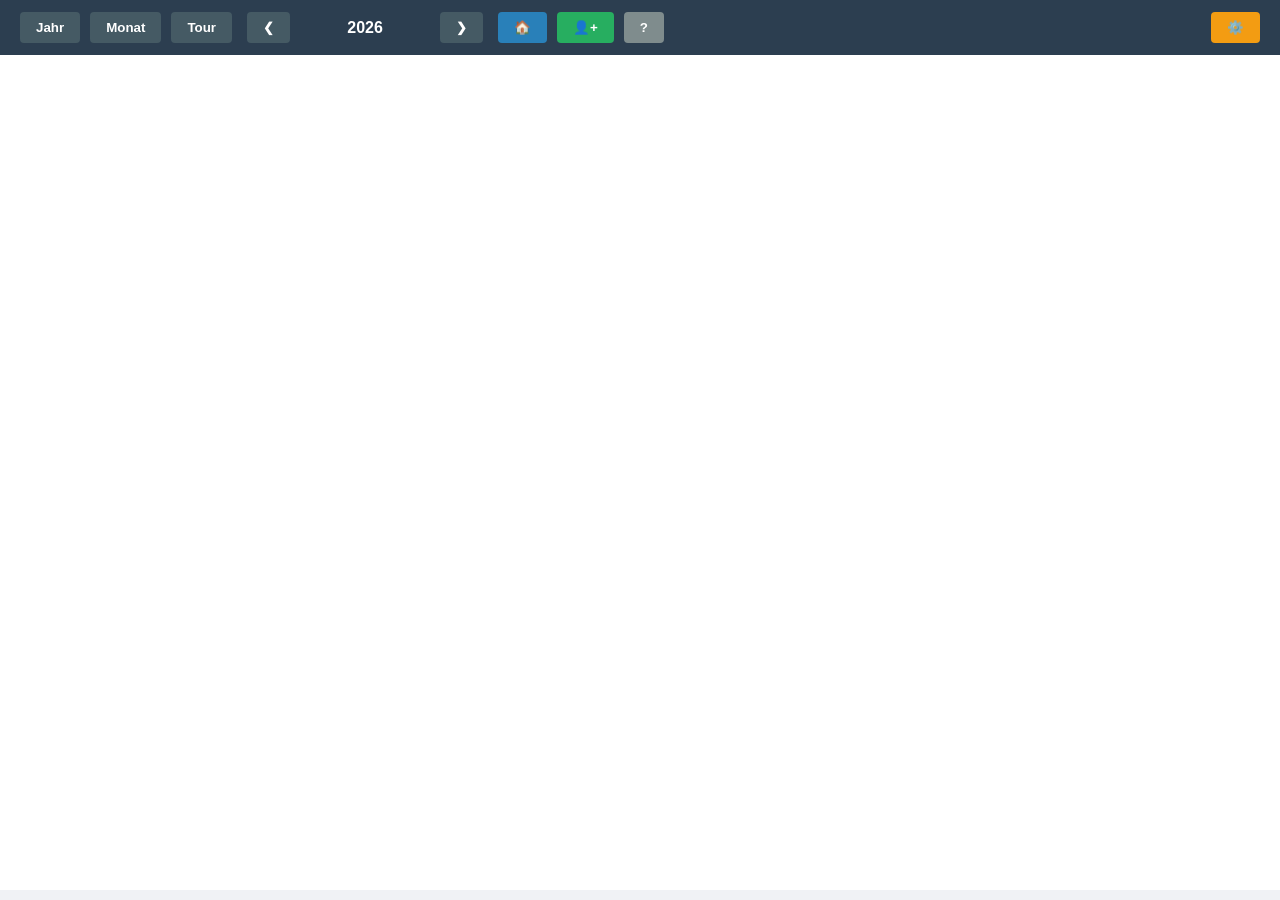
<file: index.html>
<!DOCTYPE html>
<html lang="de">
<head>
    <meta charset="UTF-8">
    <title>Gantt Master Pro</title>
    <style>
        body { font-family: 'Segoe UI', sans-serif; background: #f0f2f5; margin: 0; overflow: hidden; display: flex; flex-direction: column; }
        .controls { padding: 12px 20px; background: #2c3e50; display: flex; justify-content: center; gap: 10px; color: white; align-items: center; z-index: 1000; position: relative; }
        #view-container { position: relative; width: 100vw; height: calc(100vh - 65px); overflow-y: auto; background: #fff; }
        canvas { display: none; position: absolute; top: 0; left: 0; cursor: crosshair; }
        canvas.active { display: block; }
        .btn { padding: 8px 16px; cursor: pointer; background: #455a64; color: #fff; border: none; border-radius: 4px; font-weight: bold; transition: all 0.2s; display: flex; align-items: center; gap: 5px; }
        .btn.active-view { background: #3498db !important; box-shadow: 0 0 8px #3498db; }
        .btn-tour.active-view { background: #9b59b6 !important; }
        .btn-add { background: #27ae60; }
        .btn-address { background: #2980b9; }
        .btn-help { background: #7f8c8d; }
        .btn-conf { background: #f39c12; margin-left: auto; }
        #modal-overlay { position: fixed; top: 0; left: 0; width: 100%; height: 100%; background: rgba(0,0,0,0.6); display: none; justify-content: center; align-items: center; z-index: 2000; }
        .modal { background: white; border-radius: 8px; width: 550px; max-height: 90vh; overflow: hidden; display: flex; flex-direction: column; box-shadow: 0 10px 25px rgba(0,0,0,0.3); }
        .tab-header { display: flex; background: #ecf0f1; border-bottom: 1px solid #ccc; }
        .tab-btn { flex: 1; padding: 14px; border: none; cursor: pointer; background: none; font-weight: bold; color: #7f8c8d; }
        .tab-btn.active { background: white; color: #2c3e50; border-bottom: 2px solid #3498db; }
        .modal-body { padding: 20px; overflow-y: auto; flex: 1; display: none; flex-direction: column; gap: 10px; }
        .modal-body.active { display: flex; }
        .grid-2 { display: grid; grid-template-columns: 1fr 1fr; gap: 10px; }
        .footer { padding: 15px; display: flex; justify-content: flex-end; gap: 10px; border-top: 1px solid #eee; background: #fafafa; }
        input, select { padding: 8px; border: 1px solid #ccc; border-radius: 4px; width: 100%; box-sizing: border-box; }
        .address-item { padding: 10px; border: 1px solid #eee; margin-bottom: 5px; cursor: pointer; border-radius: 4px; font-size: 14px; }
        .address-item:hover { background: #f0f7ff; }
    </style>
</head>
<body>
    <div id="modal-overlay"><div class="modal" id="modal-box"></div></div>
    <div class="controls">
        <button class="btn" onclick="switchView('MONTH')" id="lbl-year">Jahr</button>
        <button class="btn" onclick="switchView('DAY')" id="lbl-month">Monat</button>
        <button class="btn btn-tour" onclick="switchView('TOUR')" id="lbl-tour">Tour</button>
        <div style="display:flex; align-items: center; gap: 10px; margin: 0 5px;">
            <button class="btn" onclick="navTime(-1)">&#10094;</button>
            <span id="period-display" style="min-width:130px; text-align:center; font-weight:bold;"></span>
            <button class="btn" onclick="navTime(1)">&#10095;</button>
        </div>
        <button class="btn btn-address" onclick="openAddressList()" title="Adressen">🏠</button>
        <button class="btn btn-add" onclick="addResourceTop()" title="Ressource">👤+</button>
        <button class="btn btn-help" onclick="openHelp()">?</button>
        <button class="btn btn-conf" onclick="openGlobalConfig()" id="lbl-conf">⚙️</button>
    </div>
    <div id="view-container">
        <div id="scroll-spacer"></div>
        <canvas id="canvasStandard"></canvas>
        <canvas id="canvasTour"></canvas>
    </div>
    <script src="gantt.js"></script>
</body>
</html>
</file>
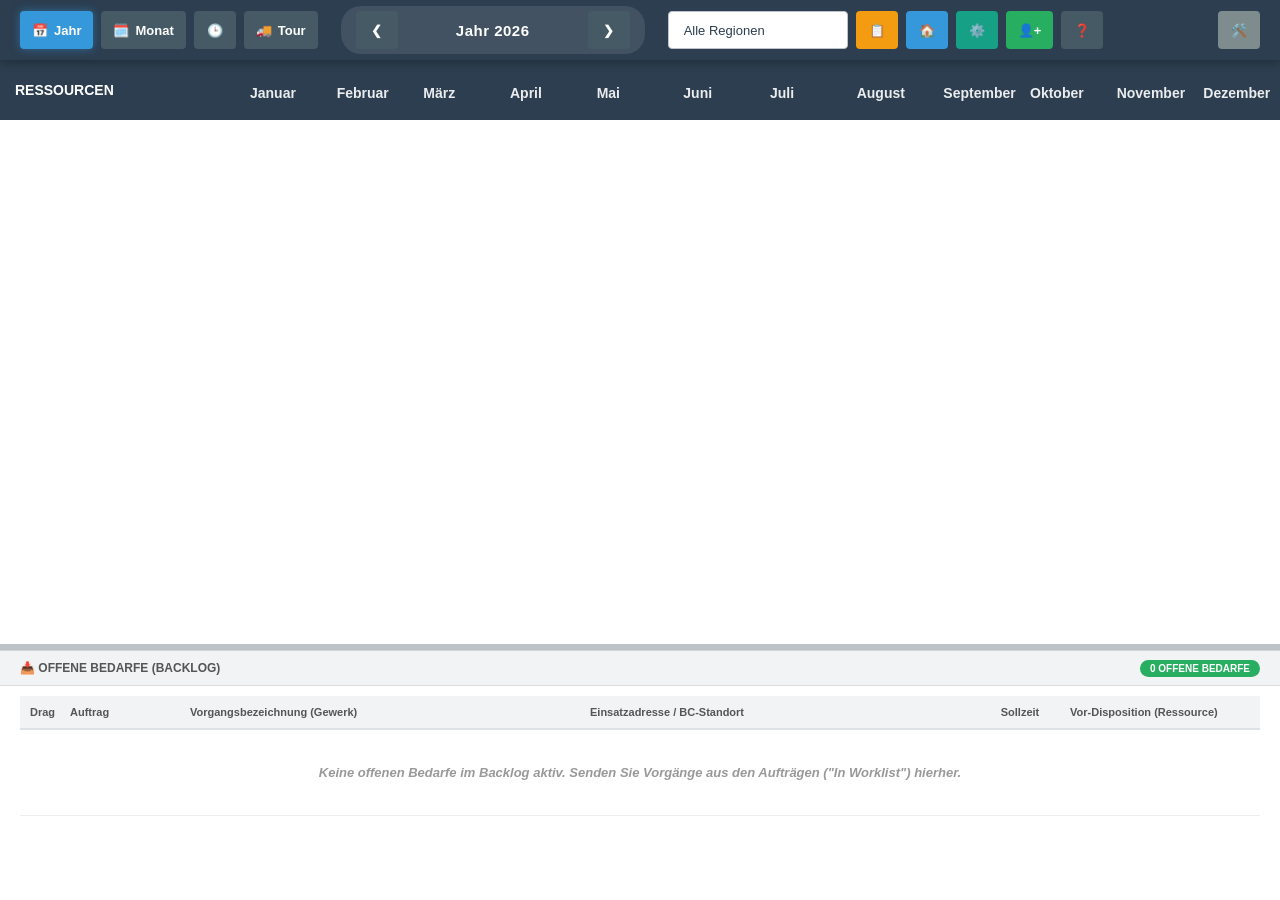
<file: Gantt-Master-Pro/index.html>
<!DOCTYPE html>
<html lang="de">
<head>
    <meta charset="UTF-8">
    <meta name="viewport" content="width=device-width, initial-scale=1.0">
    <title>Gantt Master Pro - Enterprise Scheduling Hub</title>
    <link rel="stylesheet" href="style.css">
</head>
<body>

    <div id="modal-overlay">
        <div class="modal" id="modal-box"></div>
    </div>
    
    <div id="lookup-overlay">
        <div class="modal" id="lookup-box"></div>
    </div>

    <div class="app-container">
        
        <div class="controls">
            <!-- In deiner index.html in der .controls Zeile austauschen -->
<button type="button" class="btn" onclick="switchView('MONTH')" id="lbl-year" title="Jahres-Grobplanung (Übersicht)">📅 <span>Jahr</span></button>
<button type="button" class="btn" onclick="switchView('DAY')" id="lbl-month" title="Monats-Disposition (Standard)">🗓️ <span>Monat</span></button>
            <button class="btn" onclick="switchView('HOUR')" id="lbl-hour">🕒</button> <!-- NEUE FEINPLANUNG -->
<button type="button" class="btn" onclick="switchView('TOUR')" id="lbl-tour" title="Touren- & Routenplanung">🚚 <span>Tour</span></button>




            
            <div class="nav-group">
                <button type="button" class="btn" onclick="navTime(-1)">&#10094;</button>
                <span id="period-display">Initialisiere...</span>
                <button type="button" class="btn" onclick="navTime(1)">&#10095;</button>
            </div>

            <div class="multiselect-container" onclick="toggleFilterDropdown()">
                <span id="filter-label">Alle Regionen</span>
                <div id="filter-dropdown" class="dropdown-content"></div>
            </div>

            <button type="button" class="btn btn-order" onclick="openOrderList()" title="Service-Aufträge">📋</button>
            <button type="button" class="btn btn-address" onclick="openAddressList()" title="Adressstamm">🏠</button>
            <button type="button" class="btn btn-machine" onclick="openEquipmentList()" title="Equipment">⚙️</button>
            <button type="button" class="btn btn-add" onclick="addResourceTop()" title="Neue Ressource">👤+</button>
            
            <button type="button" class="btn" onclick="openHelp()" title="F1 für Hilfe">❓</button>
            <button type="button" class="btn btn-conf" onclick="openGlobalConfig()" style="margin-left:auto;" title="Setup">🛠️</button>
        </div>

        <div id="view-container">
            <div id="scroll-spacer"></div>
            <canvas id="canvasStandard"></canvas>
            <canvas id="canvasTour"></canvas>
        </div>

        <div class="splitter-h" id="gantt-splitter"></div>

        <div id="bottom-worklist-panel">
            <div class="panel-header">
                <span>📥 Offene Bedarfe (Backlog)</span>
                <span id="worklist-counter" class="badge bg-warn" style="background:#34495e;">0 Einträge</span>
            </div>
            <div class="panel-body" id="worklist-embed-content"></div>
        </div>
        
    </div>

    <!-- SCRIPT INJEKTION (STRIKTE REIHENFOLGE) -->
    <script src="js/gantt-i18n.js"></script>
    <script src="js/gantt-data.js"></script>
    
    <script src="js/modals/modal-lookup.js"></script>
    <script src="js/modals/modal-help.js"></script>
    
    <script src="js/modals/modal-address.js"></script>
    <script src="js/modals/modal-equipment.js"></script>
    <script src="js/modals/modal-resource.js"></script>

    <!-- LADEREIHENFOLGE GEFIXT: Trees vor System laden! -->
    <script src="js/modals/config/config-labels.js"></script>
    <script src="js/modals/config/config-trees.js"></script>
    <script src="js/modals/config/config-system.js"></script>
    <script src="js/modals/config/config-core.js"></script>

    <script src="js/modals/order/order-tasks.js"></script>
    <script src="js/modals/order/order-subtasks.js"></script>
    <script src="js/modals/order/order-helpers.js"></script>
    <script src="js/modals/order/order-core.js"></script>
    
    <script src="js/modals/modal-task.js"></script>
    <script src="js/modals/modal-worklist.js"></script>

    <script src="js/core/gantt-engines.js"></script>
    <script src="js/core/gantt-coordinates.js"></script>
    <script src="js/core/gantt-templates.js"></script>
    <script src="js/core/gantt-renderer.js"></script>
    <script src="js/core/gantt-events.js"></script>

</body>
</html>
</file>
<file: Gantt-Master-Pro/style.css>
/* =========================================================================
   1. GLOBAL SYSTEM RESETS & VARIABLE DEFINITIONS
   ========================================================================= */
:root {
    --primary: #3498db;
    --primary-dark: #2980b9;
    --success: #27ae60;
    --danger: #e74c3c;
    --warning: #f39c12;
    --dark-bg: #2c3e50;
    --light-bg: #f0f2f5;
    --border-color: #bdc3c7;
    --card-header-bg: #f9f9f9;
}

* {
    box-sizing: border-box;
    margin: 0;
    padding: 0;
}

body { 
    font-family: 'Segoe UI', Tahoma, Geneva, Verdana, sans-serif; 
    background: var(--light-bg); 
    overflow: hidden; 
    display: flex; 
    flex-direction: column; 
    height: 100vh;
    color: #333;
    font-size: 14px;
}

/* App Layout Container für Splitter */
.app-container {
    display: flex;
    flex-direction: column;
    height: 100vh;
    width: 100vw;
}

/* =========================================================================
   2. TOP NAVIGATION (KONTROLL-BAR)
   ========================================================================= */
.controls { 
    padding: 10px 20px; 
    background: var(--dark-bg); 
    display: flex; 
    justify-content: center; 
    gap: 8px; 
    color: white; 
    align-items: center; 
    z-index: 1000; 
    box-shadow: 0 2px 10px rgba(0,0,0,0.3);
    height: 60px;
    flex-shrink: 0;
}

.nav-group {
    display: flex;
    align-items: center;
    gap: 10px;
    margin: 0 15px;
    background: rgba(255,255,255,0.1);
    padding: 5px 15px;
    border-radius: 20px;
}

#period-display {
    min-width: 170px;
    text-align: center;
    font-weight: bold;
    font-size: 15px;
    letter-spacing: 0.5px;
}

/* =========================================================================
   3. GANTT BEREICH & WORKLIST SPLITTER SYSTEM
   ========================================================================= */
#view-container { 
    position: relative; 
    flex: 1; 
    overflow-y: auto; 
    background: #fff; 
}

canvas { 
    display: none; 
    position: absolute; 
    top: 0; 
    left: 0; 
    image-rendering: pixelated;
}

canvas.active { 
    display: block; 
}

#scroll-spacer { 
    width: 1px; 
}

/* Der ziehbare Splitter-Balken */
.splitter-h {
    height: 6px;
    background: #bdc3c7;
    cursor: row-resize;
    z-index: 1200;
    transition: background 0.15s;
    flex-shrink: 0;
    position: relative;
}
.splitter-h:hover, .splitter-h.dragging {
    background: var(--primary);
}

/* Integrierte Untere Worklist-Zone (Inboard-Panel) */
#bottom-worklist-panel {
    height: 250px; /* Standard-Starthöhe */
    min-height: 100px;
    background: #ffffff;
    border-top: 1px solid #d2d5d7;
    display: flex;
    flex-direction: column;
    z-index: 1100;
    flex-shrink: 0;
    overflow: hidden;
}

.panel-header {
    background: #f1f3f5;
    padding: 8px 20px;
    font-weight: bold;
    font-size: 12px;
    text-transform: uppercase;
    color: #555;
    border-bottom: 1px solid #ddd;
    display: flex;
    justify-content: space-between;
    align-items: center;
    height: 35px;
}

.panel-body {
    flex: 1;
    overflow-y: auto;
    padding: 10px 20px;
}

/* =========================================================================
   4. BUTTONS & INTERAKTIONS-ELEMENTE (FARB-CODES)
   ========================================================================= */
.btn { 
    padding: 8px 16px; 
    cursor: pointer; 
    background: #455a64; 
    color: #fff; 
    border: none; 
    border-radius: 4px; 
    font-weight: 600; 
    font-size: 13px; 
    display: flex; 
    align-items: center; 
    gap: 6px;
    height: 38px;
    transition: all 0.2s;
}

.btn:hover { background: #546e7a; transform: translateY(-1px); }
.btn:active { transform: translateY(0); }

.btn-order { background: var(--warning); }
.btn-address { background: var(--primary); }
.btn-machine { background: #16a085; }
.btn-add { background: var(--success); }
.btn-danger { background: var(--danger); }
.btn-conf { background: #7f8c8d; margin-left: auto; }

.btn.active-view { 
    background: var(--primary) !important; 
    box-shadow: 0 0 10px rgba(52, 152, 219, 0.5); 
}

/* Vorgangs-Statusfarben für die Auftragsplanung (Rot, Gelb, Grün) */
.btn-status-draft { background: var(--danger) !important; color: white; }
.btn-status-worklist { background: var(--warning) !important; color: #2c3e50 !important; }
.btn-status-scheduled { background: var(--success) !important; color: white; }

/* Memo/Langtext Signal-Button (Rot/Grün Logik) */
.btn-memo {
    width: 34px; 
    height: 34px; 
    border: none; 
    border-radius: 4px; 
    color: white; 
    cursor: pointer;
    display: flex; 
    justify-content: center; 
    align-items: center; 
    font-size: 16px;
    transition: background 0.2s;
}
.btn-memo-empty { background: var(--danger) !important; }
.btn-memo-filled { background: var(--success) !important; }

/* =========================================================================
   5. MULTISELECT FILTER DROPDOWN
   ========================================================================= */
.multiselect-container {
    background: white; border: 1px solid #bdc3c7; padding: 6px 15px; border-radius: 4px;
    cursor: pointer; position: relative; min-width: 180px; font-size: 13px; color: #2c3e50;
    height: 38px; display: flex; align-items: center; justify-content: space-between;
}
.dropdown-content {
    display: none; position: absolute; top: 100%; left: 0; width: 280px;
    background: white; box-shadow: 0 8px 24px rgba(0,0,0,0.2); z-index: 2000;
    max-height: 400px; overflow-y: auto; padding: 10px; border-radius: 4px; border: 1px solid #ddd;
}
.dropdown-content.show { display: block; }
.filter-item { display: flex; align-items: center; gap: 8px; padding: 6px 10px; cursor: pointer; border-radius: 3px; }
.filter-item:hover { background: #f0f7ff; }
.filter-item input { width: auto; height: auto; }

/* =========================================================================
   6. MODAL SYSTEM & LAYER CODES (STRICT OVERLAY STACKING)
   ========================================================================= */
#modal-overlay { 
    position: fixed; 
    top: 0; 
    left: 0; 
    width: 100vw; 
    height: 100vh; 
    background: rgba(0, 0, 0, 0.5); 
    display: none; 
    justify-content: center; 
    align-items: center; 
    z-index: 2000; /* Hauptfenster-Ebene */
}

#lookup-overlay { 
    position: fixed; 
    top: 0; 
    left: 0; 
    width: 100vw; 
    height: 100vh; 
    background: rgba(0, 0, 0, 0.4); 
    display: none; 
    justify-content: center; 
    align-items: center; 
    z-index: 4000; /* Absolut im Vordergrund über dem Hauptfenster */
}

.modal { 
    background: white; border-radius: 6px; width: 850px; height: 620px; 
    display: flex; flex-direction: column; box-shadow: 0 20px 60px rgba(0,0,0,0.4); overflow: hidden;
}
.modal.modal-xl { 
    width: 98%; max-width: 1550px; height: 94vh; 
}

.tab-header { display: flex; background: #ecf0f1; border-bottom: 1px solid #ddd; flex-shrink: 0; }
.tab-btn { flex: 1; padding: 15px; border: none; cursor: pointer; font-weight: bold; color: #7f8c8d; font-size: 15px; }
.tab-btn.active { background: white; color: var(--dark-bg); border-bottom: 4px solid var(--primary); }

.modal-body { padding: 20px; flex: 1; overflow-y: auto; display: none; flex-direction: column; gap: 15px; }
.modal-body.active { display: flex; }
.footer { padding: 15px 25px; display: flex; justify-content: flex-end; gap: 10px; background: #f8f9fa; border-top: 1px solid #eee; flex-shrink: 0; }

/* =========================================================================
   7. BUSINESS CENTRAL (BC) FASTTABS & CARDS
   ========================================================================= */
.bc-card { 
    background: #fff; border: 1px solid #d2d5d7; border-radius: 4px; margin-bottom: 15px; 
}
.bc-card-header { 
    background: var(--card-header-bg); padding: 8px 15px; border-bottom: 1px solid #d2d5d7; 
    font-weight: bold; font-size: 11px; text-transform: uppercase; color: #666; 
}
.bc-card-body { padding: 15px; }

/* =========================================================================
   8. COMPACT ENTERPRISE TABLES & GRID FIX SYSTEM
   ========================================================================= */
.addr-table-container { 
    flex: 1; overflow: auto; border: 1px solid #dee2e6; border-radius: 4px; background: #fff; 
}
.bc-table { width: 100%; border-collapse: collapse; font-size: 13px; table-layout: fixed; }
.bc-table th { background: #f1f3f5; position: sticky; top: 0; padding: 10px; text-align: left; border-bottom: 2px solid #dee2e6; z-index: 10; color: #555; font-size: 11px; font-weight: bold; }
.bc-table td { padding: 10px; border-bottom: 1px solid #eee; vertical-align: top; overflow: hidden; text-overflow: ellipsis; white-space: nowrap; }
.bc-table tr:hover { background-color: #f1f8ff; }

/* Strukturübersicht In-Table Inputs */
.bc-table td input[type="text"], .bc-table td input[type="number"] {
    height: 28px; border: 1px solid transparent; background: transparent; padding: 2px 5px; width: 100%;
}
.bc-table td input:focus { background: #fff; border-color: var(--primary); }

/* DER NEUE UNTERVORGANG-GRID-FIX (9-Spalten-Flucht für duale Schaltflächen) */
.subtask-card { 
    display: grid; 
    grid-template-columns: 35px 30px 1fr 75px 75px 120px 140px 85px 30px; 
    gap: 6px; 
    align-items: center; 
    background: #fff; 
    border: 1px solid #cfd8dc; 
    padding: 6px 10px; 
    border-radius: 6px; 
    margin-bottom: 5px; 
    box-shadow: 0 1px 3px rgba(0,0,0,0.05);
}
.subtask-card input { border: 1px solid transparent; background: transparent; height: 30px; font-size: 13px; width: 100%; }
.subtask-card input:focus { background: #fff; border-color: var(--primary); }
.st-hours-group { display: flex; align-items: center; gap: 3px; background: #f1f8e9; padding: 0 6px; border-radius: 4px; height: 30px; border: 1px solid #c8e6c9; }

/* =========================================================================
   9. CONFIGURATION & CONFIG-TABLE SPECIFICS
   ========================================================================= */
.config-table { 
    width: 100%; border-collapse: collapse; margin-top: 5px; 
}
.config-table td { 
    padding: 10px; border-bottom: 1px solid #eee; background: #fff; vertical-align: middle; 
}
.config-table input[type="text"] { 
    border: 1px solid transparent; background: transparent; font-weight: 600; height: 32px;
}
.config-table input[type="text"]:focus { 
    border: 1px solid var(--primary); background: #fff; 
}
.config-table input[type="color"] { 
    width: 45px; height: 32px; border: none; cursor: pointer; background: none; padding: 0;
}

/* =========================================================================
   10. ERGONOMISCHE FORMULAR-ELEMENTE
   ========================================================================= */
.grid-2 { display: grid; grid-template-columns: 1fr 1fr; gap: 15px; }
label { font-size: 11px; font-weight: bold; color: #555; margin-bottom: 4px; display: block; text-transform: uppercase; }
input, select, textarea { padding: 8px 12px; border: 1px solid var(--border-color); border-radius: 4px; width: 100%; box-sizing: border-box; font-size: 14px; height: 38px; background: #fff; }
input:focus, select:focus, textarea:focus { border-color: var(--primary); outline: none; box-shadow: 0 0 5px rgba(52,152,219,0.2); }
input[readonly] { background-color: #f5f5f5; cursor: default; }

/* ERP Lookups (Inputs mit Suchlupe) */
.input-with-lookup { display: flex; }
.input-with-lookup input { border-radius: 4px 0 0 4px; }
.btn-lookup { background: #fff; border: 1px solid var(--border-color); border-left: none; border-radius: 0 4px 4px 0; padding: 0 12px; cursor: pointer; color: var(--primary); font-size: 16px; height: 38px; }

/* Badges */
.badge { padding: 3px 10px; border-radius: 12px; font-size: 10px; font-weight: bold; color: white; display: inline-block; }
.bg-warn { background-color: var(--warning); }
.bg-ok { background-color: var(--success); }

/* Stammdaten-Stapel (Adressen/Maschinen) */
.address-item { padding: 12px 15px; border: 1px solid #eee; margin-bottom: 6px; cursor: pointer; border-radius: 4px; background: #fff; transition: all 0.15s; }
.address-item:hover { border-color: var(--primary); background: #f0f7ff; }

/* Ergänzung ganz unten in der style.css für ergonomische Icon-Buttons */
.controls .btn {
    display: inline-flex;
    align-items: center;
    justify-content: center;
    gap: 6px;
    font-size: 13px;
    padding: 0 12px;
    min-width: 42px; /* Garantiert quadratische Form bei reinem Icon-Modus */
}

/* Responsives Verhalten: Bei schmalen Fenstern verstecken wir den Text für maximale Kompakt-Optik */
@media (max-width: 1200px) {
    .controls .btn span {
        display: none;
    }
    .controls .btn {
        font-size: 16px; /* Macht das Icon etwas größer, wenn der Text wegfällt */
        padding: 0;
    }
}
</file>
